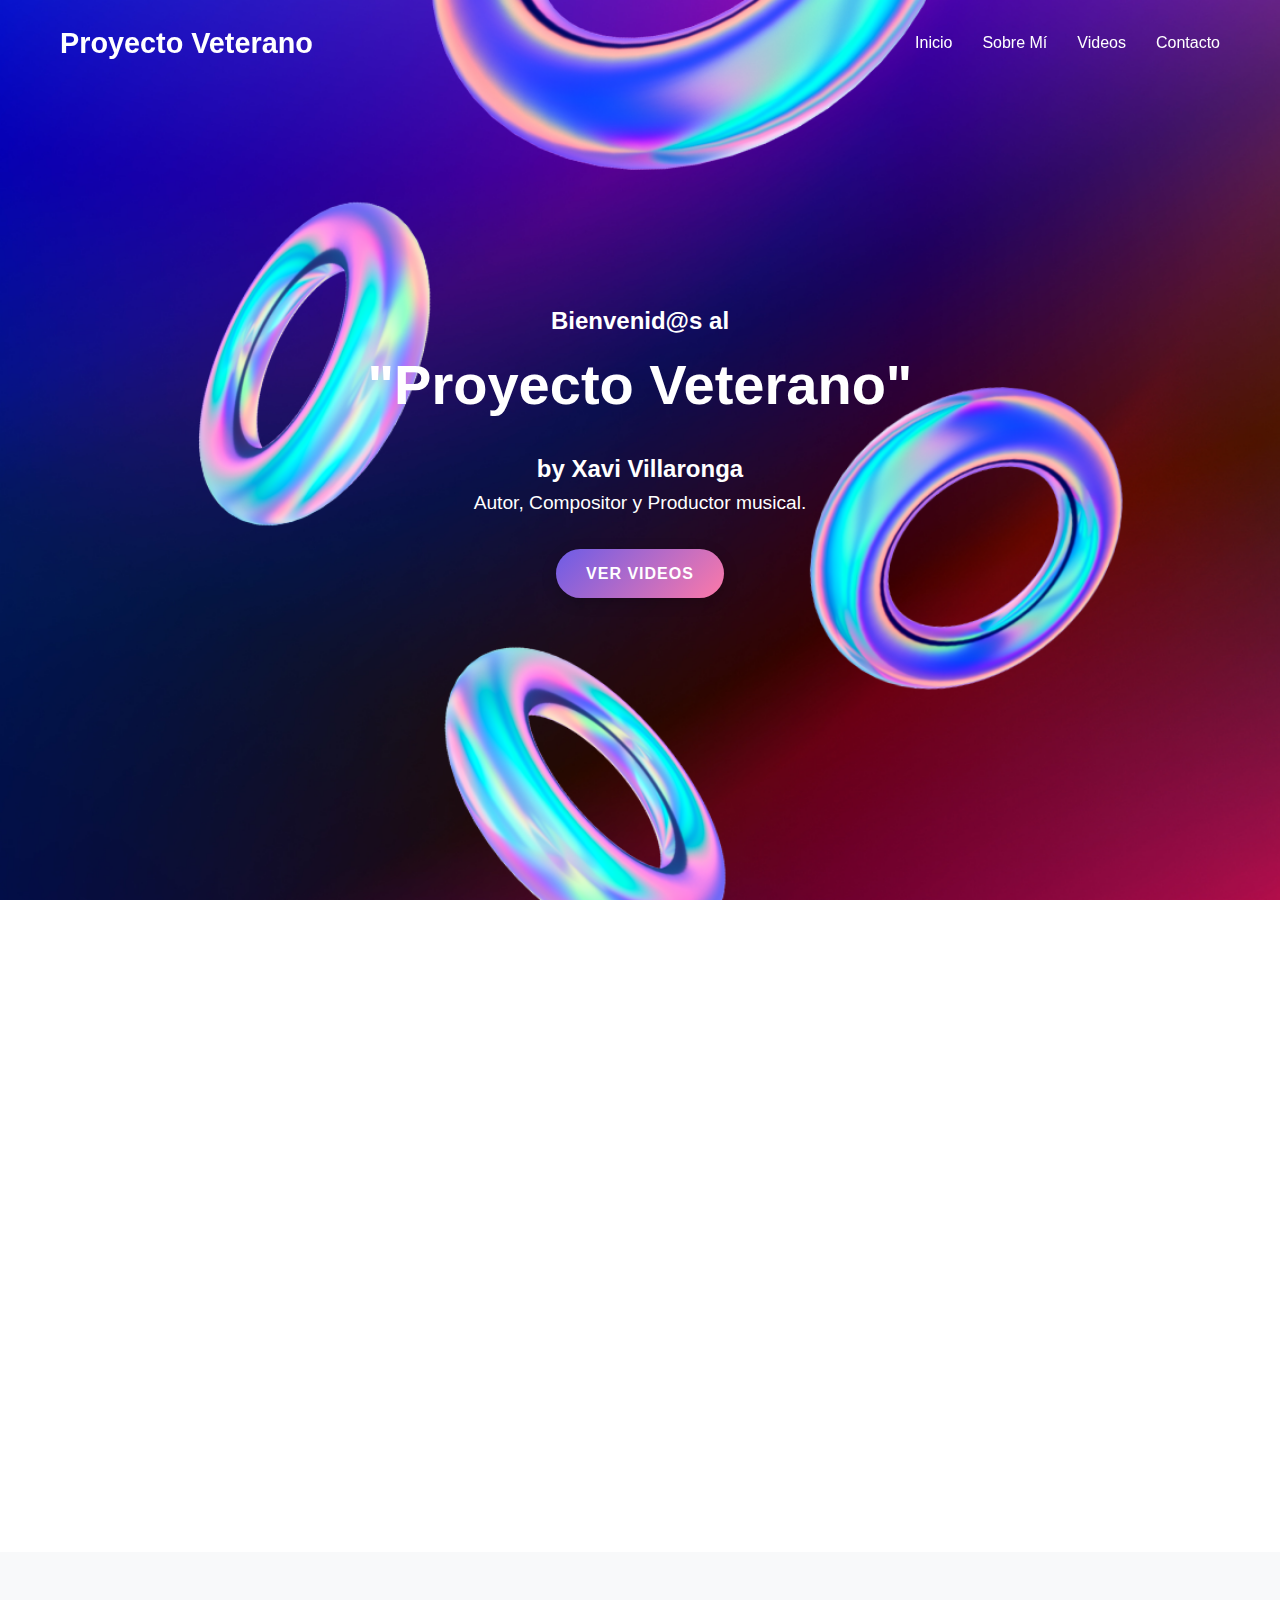
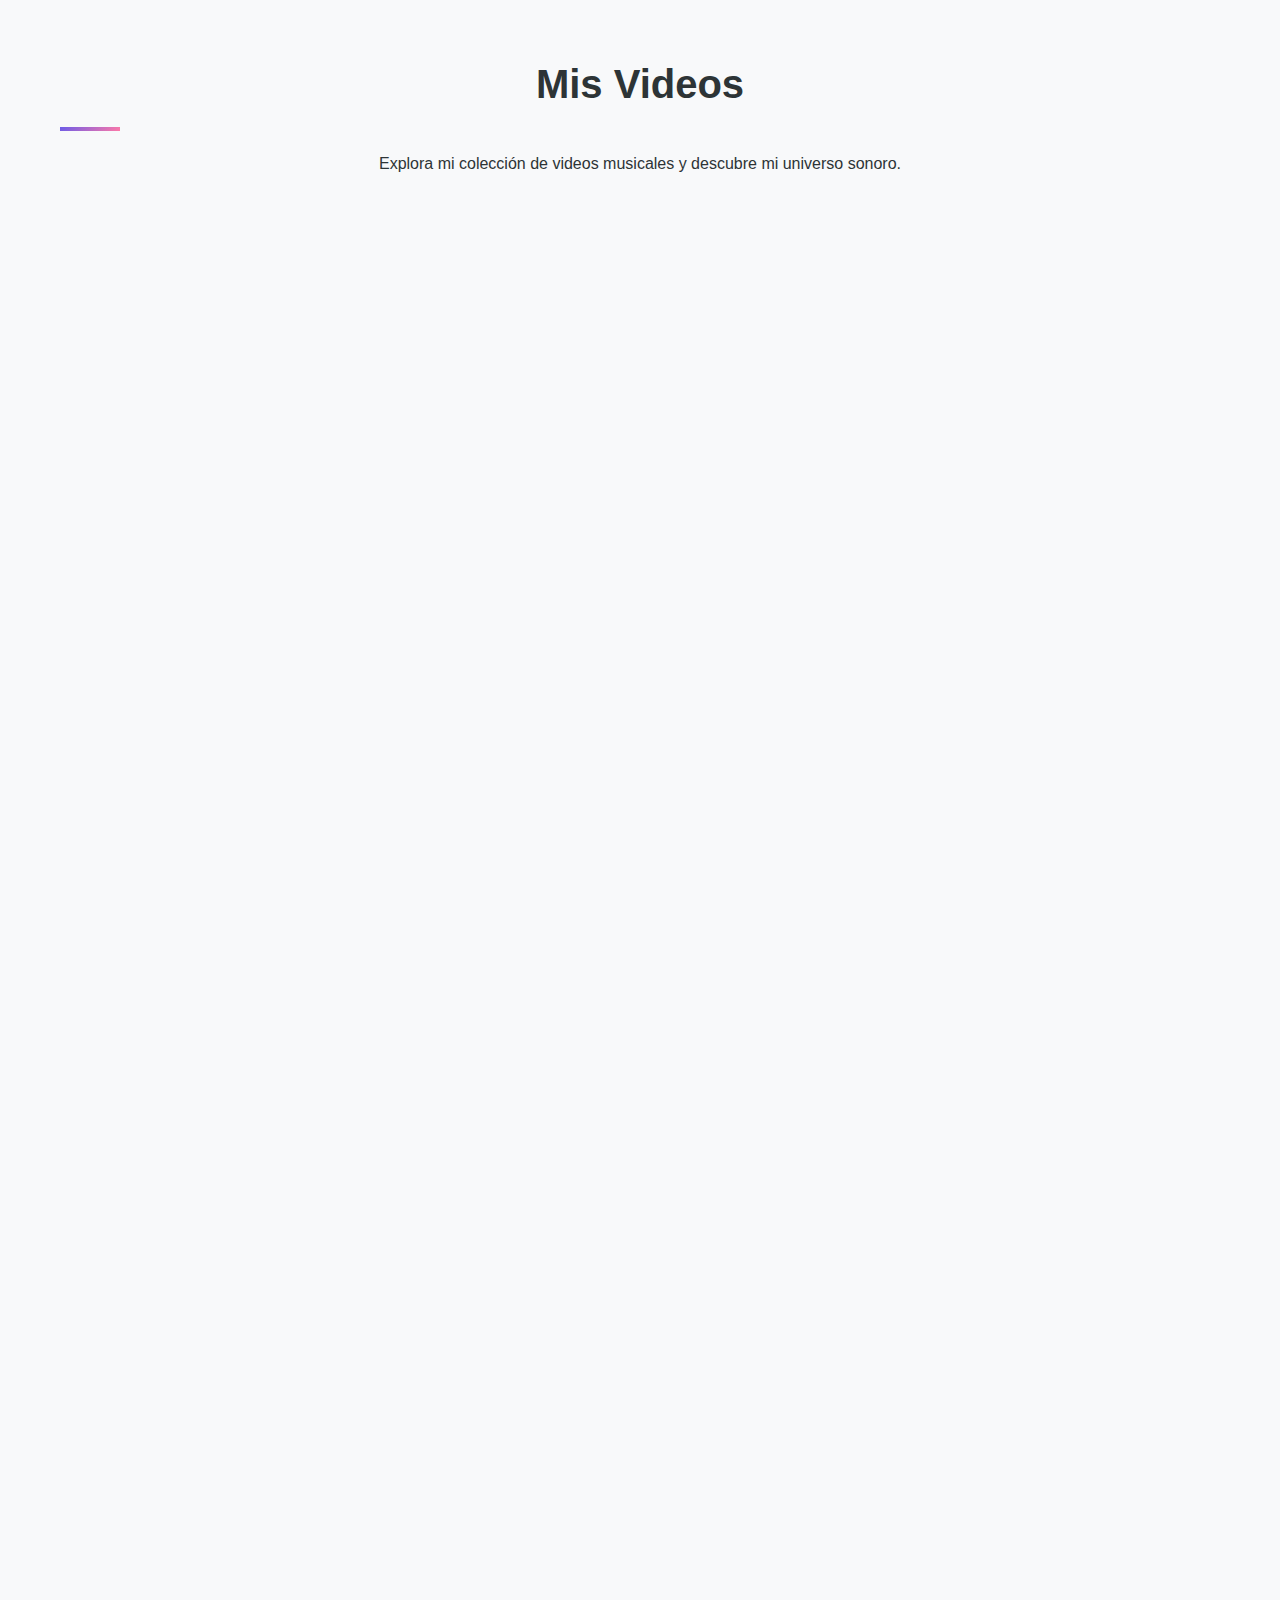
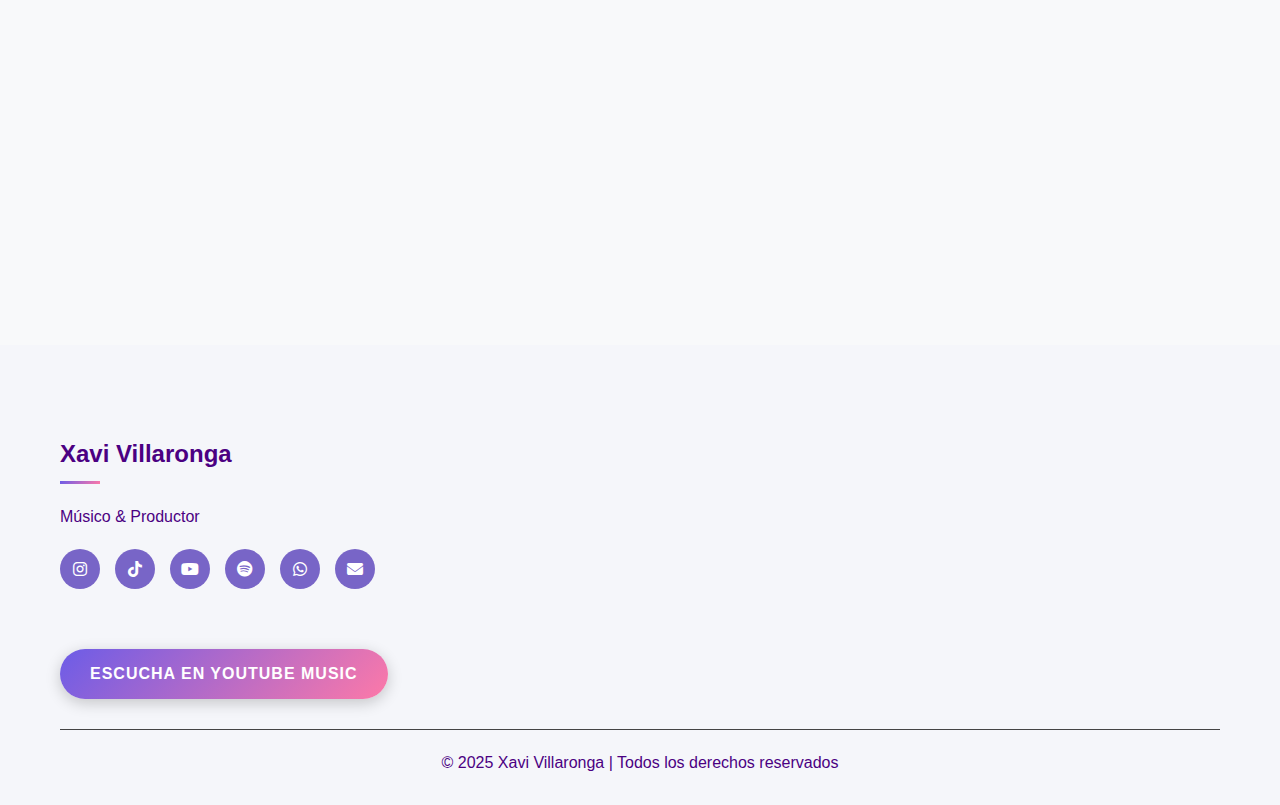
<file: index2.html>
<!DOCTYPE html>
<html lang="es">
<head>
    <meta charset="UTF-8">
    <meta name="viewport" content="width=device-width, initial-scale=1.0">
	<link rel="stylesheet" type="text/css" href="css/style.css">
    <title>Proyecto Veterano</title>
    <link rel="stylesheet" href="https://cdnjs.cloudflare.com/ajax/libs/font-awesome/6.4.0/css/all.min.css">
    
</head>
<body>
    <!-- Navegación -->
    <nav id="navbar">
        <div class="container nav-container">
            <a href="index.html" class="logo">Proyecto Veterano</a>
            <ul class="nav-links">
                <li><a href="#" class="nav-link">Inicio</a></li>
                <li><a href="#about" class="nav-link">Sobre Mí</a></li>
                <li><a href="#videos" class="nav-link">Videos</a></li>
                <li><a href="#contact" class="nav-link">Contacto</a></li>
            </ul>
            <div class="burger">
                <div class="line1"></div>
                <div class="line2"></div>
                <div class="line3"></div>
            </div>
        </div>
    </nav>

    <!-- Header / Hero Section -->
    <header>
        <div class="hero-content">
			<h2>Bienvenid@s al</h2>
            <h1>"Proyecto Veterano"</h1>
			<h2>by Xavi Villaronga</h2>
            <p>Autor, Compositor y Productor musical.</p>
            <a href="#videos" class="btn">Ver Videos</a>
        </div>
    </header>

    <!-- Acerca del Artista Section -->
    <section id="about" class="about-section">
        <div class="container about-container">
            <div class="about-img">
                <img src="img/duoxavi.png" alt="Foto del artista">
            </div>
            <div class="about-text">
                <h2 class="section-title">Sobre Mí</h2>
				<!--
                <p>Soy un apasionado músico y productor con más de X años de experiencia en la industria musical. Mi estilo único combina elementos de [géneros musicales] con [características distintivas de tu música].</p>
                <p>A lo largo de mi carrera, he tenido la oportunidad de colaborar con diversos artistas y producir música que resuena con audiencias de todo el mundo. Mi objetivo es crear experiencias sonoras que inspiren, emocionen y conecten con las personas en un nivel profundo.</p>
                <p>Mi enfoque creativo se basa en [tu filosofía musical] y estoy constantemente explorando nuevos sonidos y técnicas para llevar mi música al siguiente nivel.</p>
				-->
				 <p>Hola,
            
Soy Xavi Villaronga, autor, compositor, productor y arreglista. Un apasionado por la música con un enfoque fresco y pegadizo. He compuesto mas de 20 temas originales que combinan pop y diversos estilos de música urbana, con letras auténticas y melodías memorables.
</p>
            <p>Estoy buscando oportunidades para llevar mi música al siguiente nivel y creo que podría encajar en vuestro catálogo. Adjunto algunas muestras para que podáis escucharlas. Estoy abierto a propuestas de colaboración, distribución o venta de los temas.
</p>
             <p>Todas las canciones están convenientemente registradas y son de mi propiedad al 100%.</p>
		  <p>Me encantaría recibir vuestra opinión y explorar cómo podríamos trabajar juntos. Si os interesa, podemos concertar una reunión o llamada.</p>
            <p>Gracias por vuestro tiempo.
            
Un saludo.</p>
            </div>
        </div>
    </section>

    <!-- Videos Section -->
    <section id="videos" class="videos-section">
        <div class="container">
            <div class="section-header">
                <h2 class="section-title">Mis Videos</h2>
                <p>Explora mi colección de videos musicales y descubre mi universo sonoro.</p>
            </div>
            <div class="videos-grid">
                <!-- Video 1 -->
                <div class="video-card">
                    <div class="video-container">
                        <!-- Reemplaza el src con tu enlace de YouTube embebido -->
                        <!--<iframe src="https://www.youtube.com/embed/0fYsYpN9JkM" title="Video 1" allowfullscreen></iframe> -->
						<iframe data-src="https://www.youtube.com/embed/ZFU7u4P5jug" title="Video 1" frameborder="0" allow="accelerometer; autoplay; clipboard-write; encrypted-media; gyroscope; picture-in-picture" allowfullscreen></iframe>
                    </div>
                    <div class="video-info">
                        <h3>Vuelve a ser libre</h3>
                        <p>Breve descripción de esta canción y su concepto...</p>
                        <div class="video-tags">
							
				<span class="tag">2023</span>
				<span class="tag tag-lyrics" data-cancion="cancion1">Ver letra</span>
				
						</div>
                    </div>
                </div>
                
                <!-- Video 2 -->
                <div class="video-card">
                    <div class="video-container">
                        <iframe data-src="https://www.youtube.com/embed/Ydl6tU7piJ0" title="Video 1" frameborder="0" allow="accelerometer; autoplay; clipboard-write; encrypted-media; gyroscope; picture-in-picture" allowfullscreen></iframe>
                    </div>
                    <div class="video-info">
                        <h3>Sweet Barcelona</h3>
                        <p>Breve descripción de esta canción y su concepto...</p>
                        <div class="video-tags">
                            
                            	<span class="tag">2023</span>
			   	<span class="tag tag-lyrics" data-lyrics="lyrics-2">Ver letra</span>
                        </div>
                    </div>
                </div>
                
                <!-- Video 3 -->
                <div class="video-card">
                    <div class="video-container">
                        <iframe data-src="https://www.youtube.com/embed/JOaKpIxG0uU" title="Video 1" frameborder="0" allow="accelerometer; autoplay; clipboard-write; encrypted-media; gyroscope; picture-in-picture" allowfullscreen></iframe>
                    </div>
                    <div class="video-info">
                        <h3>La Puerta Secreta</h3>
                        <p>Breve descripción de esta canción y su concepto...</p>
                        <div class="video-tags">
                            
                            	<span class="tag">2022</span>
				<span class="tag tag-lyrics" data-lyrics="lyrics-3">Ver letra</span>
                        </div>
                    </div>
                </div>
                
                <!-- Los otros 9 videos siguen el mismo patrón -->
                <!-- Solo mostrando 3 por brevedad, pero puedes duplicar el bloque anterior 9 veces más -->
                <!-- Video 4 -->
                <div class="video-card">
                    <div class="video-container">
                        <iframe data-src="https://www.youtube.com/embed/pnGN4t29cEI" title="Video 1" frameborder="0" allow="accelerometer; autoplay; clipboard-write; encrypted-media; gyroscope; picture-in-picture" allowfullscreen></iframe>
                    </div>
                    <div class="video-info">
                        <h3>Noche Clara</h3>
                        <p>Breve descripción de esta canción y su concepto...</p>
                        <div class="video-tags">
                            
                            	<span class="tag">2022</span>
				<span class="tag tag-lyrics" data-lyrics="lyrics-4">Ver letra</span>
                        </div>
                    </div>
                </div>
                
                <!-- Video 5 -->
                <div class="video-card">
                    <div class="video-container">
                        <iframe data-src="https://www.youtube.com/embed/H6tDUr8M3ns" title="Video 1" frameborder="0" allow="accelerometer; autoplay; clipboard-write; encrypted-media; gyroscope; picture-in-picture" allowfullscreen></iframe>
                    </div>
                    <div class="video-info">
                        <h3>Dormias</h3>
                        <p>Breve descripción de esta canción y su concepto...</p>
                        <div class="video-tags">
                            
                            <span class="tag">2022</span>
				<span class="tag tag-lyrics" data-lyrics="lyrics-5">Ver letra</span>
                        </div>
                    </div>
                </div>
                
                <!-- Video 6 -->
                <div class="video-card">
                    <div class="video-container">
                        <<iframe data-src="https://www.youtube.com/embed/HMpuKuP_jAA" title="Video 1" frameborder="0" allow="accelerometer; autoplay; clipboard-write; encrypted-media; gyroscope; picture-in-picture" allowfullscreen></iframe>
                    </div>
                    <div class="video-info">
                        <h3>Olvidar</h3>
                        <p>Breve descripción de esta canción y su concepto...</p>
                        <div class="video-tags">
                            
                            <span class="tag">2021</span>
				<span class="tag tag-lyrics" data-lyrics="lyrics-6">Ver letra</span>
                        </div>
                    </div>
                </div>
                
                <!-- Continúa con los videos 7-12 siguiendo el mismo patrón -->
                <!-- Los 6 videos restantes seguirían el mismo patrón -->
            </div>
        </div>
    </section>
	
	
		<!-- Ventanas modales para letras de canciones -->
	<!-- Modales para las letras de las canciones -->
<div id="modal-cancion1" class="modal">
    <div class="modal-content">
        <span class="close-modal">&times;</span>
        <h2>Nombre de Canción 1</h2>
        <div class="letra-texto">
            Letra de tu primera canción.
            Aquí puedes incluir todas las estrofas
            y el coro de tu composición.
        </div>
    </div>
</div>

<div id="modal-cancion2" class="modal">
    <div class="modal-content">
        <span class="close-modal">&times;</span>
        <h2>Nombre de Canción 2</h2>
        <div class="letra-texto">
            Letra de tu segunda canción.
            Aquí puedes incluir todas las estrofas
            y el coro de tu composición.
        </div>
    </div>
</div>

<div id="modal-cancion3" class="modal">
    <div class="modal-content">
        <span class="close-modal">&times;</span>
        <h2>Nombre de Canción 3</h2>
        <div class="letra-texto">
            Letra de tu tercera canción.
            Aquí puedes incluir todas las estrofas
            y el coro de tu composición.
        </div>
    </div>
</div>
	
	

    <!-- Footer / Contacto -->
    <footer id="contact">
        <div class="container">
            <div class="footer-content">
                <div class="footer-section">
                    <h3>Xavi Villaronga</h3>
                    <p>Músico & Productor</p>
                    <div class="social-icons">
                        <a href="https://www.instagram.com/proyecto_veterano/" target="_blank" title="Instagram"><i class="fab fa-instagram"></i></a>
						<a href="https://www.tiktok.com/@proyecto.veterano?lang=es" target="_blank" title="TikTok"><i class="fab fa-tiktok"></i></a>
						<a href="https://www.youtube.com/@ProyectoVeterano" target="_blank" title="YouTube"><i class="fab fa-youtube"></i></a>
						<a href="https://open.spotify.com/intl-es/artist/3a4sEyCr78RoYKG7ZufTHS" target="_blank" title="Spotify"><i class="fab fa-spotify"></i></a>
						<a href="https://wa.me/+34699684985" target="_blank"><i class="fab fa-whatsapp"></i></a>
						<a href="mailto:veteranoproyecto@gmail.com" target="_blank"><i class="fas fa-envelope"></i></a>
                    </div>
                </div>
                
                
            </div>
			
			<div class="footer-section contact-info">
                    <div class="footer-cta">
						<a href="https://music.youtube.com/playlist?list=OLAK5uy_kvnUIfrmK828Q8jA-gAVUDlqUodQBdTvU" class="btn">Escucha en YouTube Music</a>
						
				    </div>
            </div>
            <div class="footer-bottom">
                <p>&copy; 2025 Xavi Villaronga | Todos los derechos reservados</p>
                
            </div>
        </div>
    </footer>

    <script>
        // Navegación sticky y burger menu
        const navbar = document.getElementById('navbar');
        const burger = document.querySelector('.burger');
        const navLinks = document.querySelector('.nav-links');
        const links = document.querySelectorAll('.nav-links li');

        window.addEventListener('scroll', () => {
            if (window.scrollY > 100) {
                navbar.classList.add('scrolled');
            } else {
                navbar.classList.remove('scrolled');
            }
        });

        burger.addEventListener('click', () => {
            navLinks.classList.toggle('active');
            burger.classList.toggle('toggle');
        });

        // Cerrar menú al hacer clic en un enlace
        links.forEach(link => {
            link.addEventListener('click', () => {
                navLinks.classList.remove('active');
                burger.classList.remove('toggle');
            });
        });

        // Desplazamiento suave a las secciones
        document.querySelectorAll('a[href^="#"]').forEach(anchor => {
            anchor.addEventListener('click', function(e) {
                e.preventDefault();
                
                const targetId = this.getAttribute('href');
                if (targetId === '#') return;
                
                const targetElement = document.querySelector(targetId);
                if (targetElement) {
                    window.scrollTo({
                        top: targetElement.offsetTop - 80,
                        behavior: 'smooth'
                    });
                }
            });
        });

        // Animaciones de aparición al hacer scroll
        const fadeInElements = document.querySelectorAll('.about-container, .video-card');
        
        const fadeInOptions = {
            threshold: 0.3,
            rootMargin: "0px 0px -100px 0px"
        };
        
        const fadeInObserver = new IntersectionObserver(function(entries, fadeInObserver) {
            entries.forEach(entry => {
                if (!entry.isIntersecting) {
                    return;
                } else {
                    entry.target.style.opacity = 1;
                    entry.target.style.transform = 'translateY(0)';
                    fadeInObserver.unobserve(entry.target);
                }
            });
        }, fadeInOptions);
        
        fadeInElements.forEach(element => {
            element.style.opacity = 0;
            element.style.transform = 'translateY(50px)';
            element.style.transition = 'opacity 0.6s ease, transform 0.6s ease';
            fadeInObserver.observe(element);
        });
		
				
				// Funcionalidad para mostrar letras de canciones
		const modal = document.getElementById('lyrics-modal');
		const modalTitle = document.getElementById('modal-title');
		const modalLyrics = document.getElementById('modal-lyrics');
		const lyricsDatabase = document.getElementById('lyrics-database');
		const closeModal = document.querySelector('.close-modal');

		// Añadir listeners a todos los botones de letras
		document.querySelectorAll('.tag-lyrics').forEach(button => {
			button.addEventListener('click', function() {
				const lyricsId = this.getAttribute('data-lyrics');
				const lyricsContent = document.getElementById(lyricsId);
				
				if (lyricsContent) {
					modalTitle.textContent = lyricsContent.querySelector('h3').textContent;
					modalLyrics.innerHTML = lyricsContent.querySelector('p').innerHTML;
					modal.style.display = 'block';
					
					// Prevenir scroll del body cuando el modal está activo
					document.body.style.overflow = 'hidden';
				}
			});
		});

		// Cerrar el modal
		closeModal.addEventListener('click', function() {
			modal.style.display = 'none';
			document.body.style.overflow = 'auto';
		});

		// Cerrar el modal al hacer clic fuera de su contenido
		window.addEventListener('click', function(event) {
			if (event.target === modal) {
				modal.style.display = 'none';
				document.body.style.overflow = 'auto';
			}
		});

		// Cerrar el modal con la tecla ESC
		window.addEventListener('keydown', function(event) {
			if (event.key === 'Escape' && modal.style.display === 'block') {
				modal.style.display = 'none';
				document.body.style.overflow = 'auto';
			}
		});
			

				// Función para controlar la reproducción de videos - solo un video se reproduce a la vez
		let currentlyPlayingVideo = null;

		// Función para crear la API de YouTube una vez que la página ha cargado
		function onYouTubeIframeAPIReady() {
			const videoElements = document.querySelectorAll('.video-container iframe');
			
			videoElements.forEach((iframe, index) => {
				const srcUrl = iframe.getAttribute('data-src');
				const videoId = srcUrl.split('/').pop().split('?')[0];
				
				const videoContainerId = `youtube-player-${index}`;
				const videoContainer = iframe.parentNode;
				videoContainer.innerHTML = `<div id="${videoContainerId}"></div>`;
				
				new YT.Player(videoContainerId, {
					videoId: videoId,
					playerVars: {
						'autoplay': 0,
						'controls': 1,
						'rel': 0,
						'showinfo': 0
					},
					events: {
						'onStateChange': onPlayerStateChange
					}
				});
			});
		}

		// Función que se ejecuta cuando cambia el estado de un reproductor
		function onPlayerStateChange(event) {
			// Si un video comienza a reproducirse (estado = 1)
			if (event.data === YT.PlayerState.PLAYING) {
				// Si hay otro video reproduciéndose, pausarlo
				if (currentlyPlayingVideo && currentlyPlayingVideo !== event.target) {
					currentlyPlayingVideo.pauseVideo();
				}
				// Establecer el video actual como el que se está reproduciendo
				currentlyPlayingVideo = event.target;
			}
		}

		// Cargar la API de YouTube
		function loadYouTubeAPI() {
			const tag = document.createElement('script');
			tag.src = "https://www.youtube.com/iframe_api";
			const firstScriptTag = document.getElementsByTagName('script')[0];
			firstScriptTag.parentNode.insertBefore(tag, firstScriptTag);
		}

		// Cargar la API cuando la página esté lista
		document.addEventListener('DOMContentLoaded', loadYouTubeAPI);
		
    </script>
</body>
</html>
</file>
<file: css/style.css>
/* Variables globales */
        :root {
            --primary-color: #6c5ce7;
            --secondary-color: #fd79a8;
            --text-color: #2d3436;
            --light-color: #f5f6fa;
            --dark-color: #2d3436;
            --accent-color: #00cec9;
            --gradient: linear-gradient(135deg, var(--primary-color), var(--secondary-color));
        }

        /* Reset y estilos base */
        * {
            margin: 0;
            padding: 0;
            box-sizing: border-box;
        }

        body {
            font-family: 'Segoe UI', Tahoma, Geneva, Verdana, sans-serif;
            color: var(--text-color);
            background-color: var(--light-color);
            line-height: 1.6;
        }

        .container {
            width: 100%;
            max-width: 1200px;
            margin: 0 auto;
            padding: 0 20px;
        }

        /* Header / Hero section */
        header {
            height: 100vh;
            background-size: cover;
            background-position: center;
            background-attachment: fixed;
            display: flex;
            align-items: center;
            justify-content: center;
            color: white;
            text-align: center;
            position: relative;
        }

        header:before {
            content: '';
            position: absolute;
            top: 0;
            left: 0;
            width: 100%;
            height: 100%;
            background: rgba(0, 0, 0, 0);
            z-index: 1;
        }

        /* Utiliza un placeholder para la imagen de fondo del header */
        header {
            background-image: url('../img/a.png');
        }

        .hero-content {
            position: relative;
            z-index: 2;
            max-width: 800px;
            padding: 20px;
        }

        .hero-content h1 {
            font-size: 3.5rem;
            margin-bottom: 20px;
            text-shadow: 2px 2px 4px rgba(0, 0, 0, 0);
        }

        .hero-content p {
            font-size: 1.2rem;
            margin-bottom: 30px;
        }

        .btn {
            display: inline-block;
            background: var(--gradient);
            color: white;
            text-decoration: none;
            padding: 12px 30px;
            border-radius: 50px;
            font-weight: bold;
            text-transform: uppercase;
            letter-spacing: 1px;
            transition: all 0.3s ease;
            box-shadow: 0 4px 15px rgba(0, 0, 0, 0.2);
        }

        .btn:hover {
            transform: translateY(-3px);
            box-shadow: 0 7px 20px rgba(0, 0, 0, 0.3);
        }

        /* Navegación */
        nav {
            position: fixed;
            top: 0;
            left: 0;
            width: 100%;
            z-index: 100;
            padding: 20px 0;
            transition: all 0.3s ease;
        }

        nav.scrolled {
            background: rgba(255, 255, 255, 0.95);
            box-shadow: 0 5px 20px rgba(0, 0, 0, 0.1);
            padding: 15px 0;
        }

        nav.scrolled .nav-link {
            color: var(--dark-color);
        }

        .nav-container {
            display: flex;
            justify-content: space-between;
            align-items: center;
        }

        .logo {
            font-size: 1.8rem;
            font-weight: bold;
            color: white;
            text-decoration: none;
        }

        nav.scrolled .logo {
            color: var(--primary-color);
        }

        .nav-links {
            display: flex;
            list-style: none;
        }

        .nav-link {
            color: white;
            text-decoration: none;
            margin-left: 30px;
            font-weight: 500;
            position: relative;
            transition: all 0.3s ease;
        }

        .nav-link:after {
            content: '';
            position: absolute;
            bottom: -5px;
            left: 0;
            width: 0;
            height: 2px;
            background: var(--secondary-color);
            transition: width 0.3s ease;
        }

        .nav-link:hover:after {
            width: 100%;
        }

        .burger {
            display: none;
            cursor: pointer;
        }

        .burger div {
            width: 25px;
            height: 3px;
            background-color: white;
            margin: 5px;
            transition: all 0.3s ease;
        }

        nav.scrolled .burger div {
            background-color: var(--dark-color);
        }

        /* Acerca del artista section */
        .about-section {
            padding: 100px 0;
            background-color: white;
        }

        .about-container {
            display: flex;
            flex-wrap: wrap;
            align-items: center;
            gap: 50px;
        }

        .about-img {
            flex: 1;
            min-width: 300px;
            border-radius: 10px;
            overflow: hidden;
            box-shadow: 0 10px 30px rgba(0, 0, 0, 0.1);
        }

        .about-img img {
            width: 100%;
            height: auto;
            transition: all 0.5s ease;
        }

        .about-img:hover img {
            transform: scale(1.05);
        }

        .about-text {
            flex: 1;
            min-width: 300px;
        }

        .section-title {
            font-size: 2.5rem;
            margin-bottom: 20px;
            position: relative;
            padding-bottom: 15px;
        }

        .section-title:after {
            content: '';
            position: absolute;
            bottom: 0;
            left: 0;
            width: 60px;
            height: 4px;
            background: var(--gradient);
        }

        /* Videos section */
        .videos-section {
            padding: 100px 0;
            background-color: #f8f9fa;
        }

        .section-header {
            text-align: center;
            margin-bottom: 50px;
        }

        .videos-grid {
            display: grid;
            grid-template-columns: repeat(auto-fill, minmax(300px, 1fr));
            gap: 30px;
        }

        .video-card {
            background-color: white;
            border-radius: 10px;
            overflow: hidden;
            box-shadow: 0 10px 20px rgba(0, 0, 0, 0.05);
            transition: all 0.3s ease;
        }

        .video-card:hover {
            transform: translateY(-10px);
            box-shadow: 0 15px 30px rgba(0, 0, 0, 0.1);
        }

        .video-container {
            position: relative;
            padding-bottom: 177.77%; /* 16:9 aspect ratio for mobile-style videos */
            height: 0;
            overflow: hidden;
        }

        .video-container iframe {
            position: absolute;
            top: 0;
            left: 0;
            width: 100%;
            height: 100%;
            border: none;
        }

        .video-info {
            padding: 20px;
        }

        .video-info h3 {
            margin-bottom: 10px;
            font-size: 1.2rem;
        }

        .video-info p {
            color: #666;
            font-size: 0.9rem;
            margin-bottom: 15px;
        }

        .video-tags {
            display: flex;
            flex-wrap: wrap;
            gap: 5px;
        }

        .tag {
            background: var(--gradient);
            color: white;
            padding: 3px 10px;
            border-radius: 20px;
            font-size: 0.7rem;
        }

        /* Footer */
        footer {
            
			color: indigo;
            padding: 50px 0 20px;
			
			padding: 30px 20px;
			margin-top: 60px;
			
        }

        .footer-content {
            display: flex;
            flex-wrap: wrap;
            justify-content: space-between;
            margin-bottom: 30px;
			
     
			
        }

        .footer-section {
            flex: 1;
            min-width: 250px;
            margin-bottom: 30px;
			
        }

        .footer-section h3 {
            margin-bottom: 20px;
            font-size: 1.5rem;
            position: relative;
            padding-bottom: 10px;
        }

        .footer-section h3:after {
            content: '';
            position: absolute;
            bottom: 0;
            left: 0;
            width: 40px;
            height: 3px;
            background: var(--gradient);
        }

        .social-icons {
            display: flex;
            gap: 15px;
            margin-top: 20px;
			
			
        }

        .social-icons a {
            display: flex;
            align-items: center;
            justify-content: center;
            width: 40px;
            height: 40px;
            background: #7865c7  ;
            color: white;
			
            border-radius: 50%;
            transition: all 0.3s ease;
            text-decoration: none;
        }

        .social-icons a:hover {
            transform: translateY(-5px);
            background: var(--gradient);
        }

        .contact-info div {
            display: flex;
            align-items: center;
            margin-bottom: 15px;
        }

        .contact-info i {
            margin-right: 10px;
            color: var(--accent-color);
        }

        .footer-bottom {
            text-align: center;
            padding-top: 20px;
            border-top: 1px solid #444;
        }
        
        .footer-social-bar {
            display: flex;
            justify-content: center;
            flex-wrap: wrap;
            gap: 15px;
            margin-top: 20px;
            padding: 15px 0;
        }
        
        .social-icon-footer {
            display: flex;
            align-items: center;
            justify-content: center;
            width: 40px;
            height: 40px;
            background: #444;
            color: white;
            border-radius: 50%;
            transition: all 0.3s ease;
            text-decoration: none;
            font-size: 1.2rem;
        }
        
        .social-icon-footer:hover {
            transform: translateY(-5px);
            background: var(--gradient);
            box-shadow: 0 5px 15px rgba(0, 0, 0, 0.3);
        }

        /* Media queries para responsividad */
        @media screen and (max-width: 768px) {
            .hero-content h1 {
                font-size: 2.5rem;
            }

            .nav-links {
                position: absolute;
                right: 0;
                top: 80px;
                background: rgba(255, 255, 255, 0.95);
                height: calc(100vh - 80px);
                width: 70%;
                flex-direction: column;
                align-items: center;
                justify-content: flex-start;
                padding-top: 50px;
                clip-path: circle(0px at 90% -10%);
                -webkit-clip-path: circle(0px at 90% -10%);
                transition: all 0.5s ease-out;
                pointer-events: none;
            }

            .nav-links.active {
                clip-path: circle(1500px at 90% -10%);
                -webkit-clip-path: circle(1500px at 90% -10%);
                pointer-events: all;
            }

            .nav-link {
                color: var(--dark-color);
                margin: 15px 0;
                font-size: 1.5rem;
            }

            .burger {
                display: block;
            }

            .toggle .line1 {
                transform: rotate(-45deg) translate(-5px, 6px);
            }

            .toggle .line2 {
                opacity: 0;
            }

            .toggle .line3 {
                transform: rotate(45deg) translate(-5px, -6px);
            }

            .about-container {
                flex-direction: column;
                text-align: center;
            }

            .section-title:after {
                left: 50%;
                transform: translateX(-50%);
            }

            .about-text {
                order: 1;
            }

            .about-img {
                order: 2;
            }

            .videos-grid {
                grid-template-columns: 1fr;
            }
        }

        @media screen and (max-width: 480px) {
            .hero-content h1 {
                font-size: 2rem;
            }

            .btn {
                padding: 10px 20px;
                font-size: 0.9rem;
            }

            .section-title {
                font-size: 2rem;
            }
        }

	/* Estilos para el botón de letra */
.tag-lyrics {
    background: var(--accent-color);
    cursor: pointer;
    transition: all 0.3s ease;
}

.tag-lyrics:hover {
    background: var(--gradient);
    transform: translateY(-2px);
    box-shadow: 0 3px 10px rgba(0, 0, 0, 0.2);
}

/* Estilos para la ventana modal */
.modal {
    display: none;
    position: fixed;
    z-index: 1000;
    left: 0;
    top: 0;
    width: 100%;
    height: 100%;
    overflow: auto;
    background-color: rgba(0, 0, 0, 0.7);
}

.modal-content {
    background-color: white;
    margin: 10% auto;
    padding: 25px;
    border-radius: 15px;
    width: 80%;
    max-width: 700px;
    box-shadow: 0 10px 30px rgba(0, 0, 0, 0.3);
    position: relative;
    animation: modalOpen 0.5s ease;
}

@keyframes modalOpen {
    from {opacity: 0; transform: translateY(-50px);}
    to {opacity: 1; transform: translateY(0);}
}

.close-modal {
    position: absolute;
    right: 25px;
    top: 15px;
    font-size: 28px;
    font-weight: bold;
    color: #666;
    cursor: pointer;
    transition: all 0.2s ease;
}

.close-modal:hover {
    color: var(--primary-color);
}

.lyrics-content {
    margin-top: 20px;
    line-height: 1.8;
    white-space: pre-line;
}
</file>
